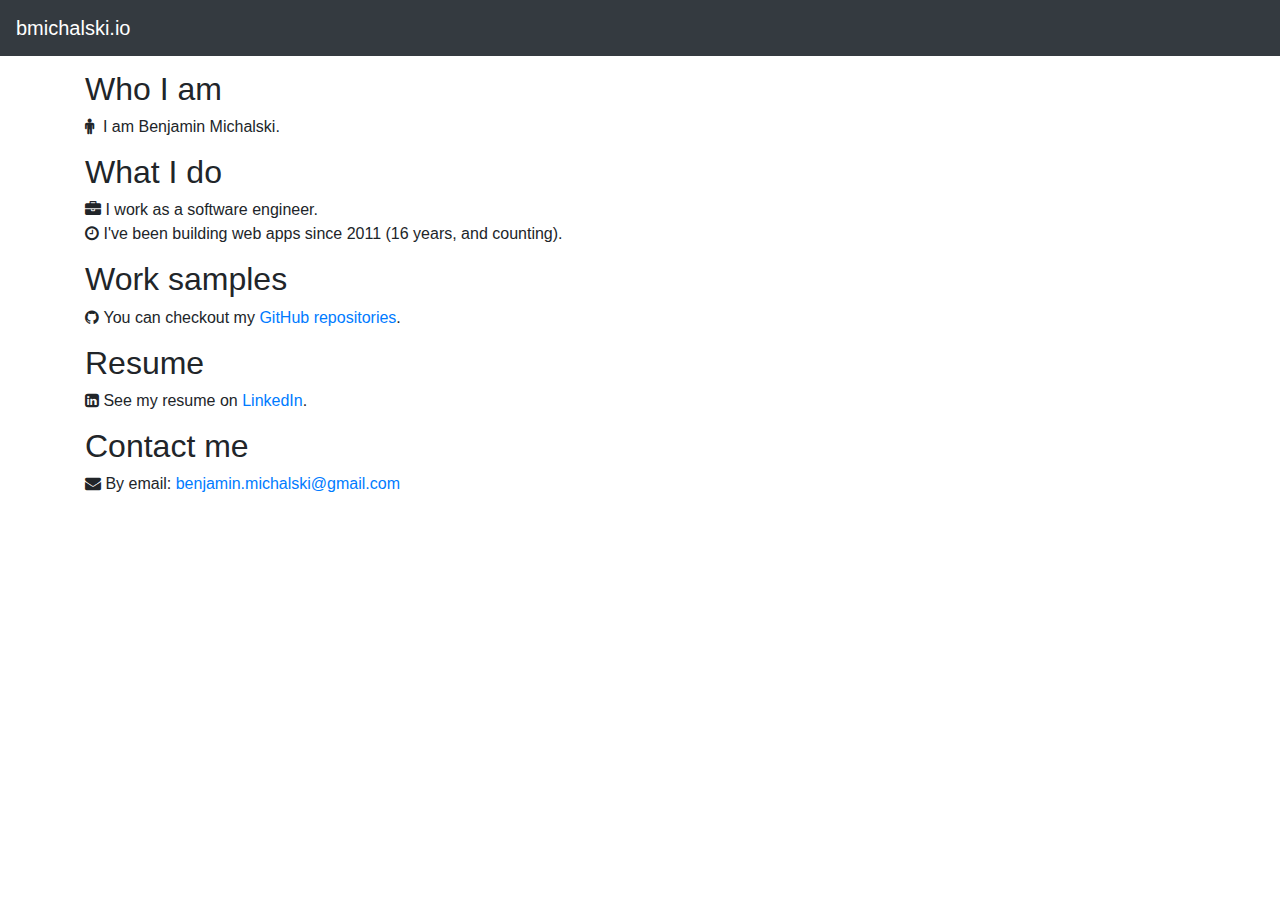
<file: index.html>
<!doctype html>
<html lang="en">
  <head>
    <meta charset="UTF-8" />
    <title>About | bmichalski.io</title>
    <meta name="description" content="About" />
    <link rel="canonical" href="http://bmichalski.io/about" />
    <link type="text/css" rel="stylesheet" href="/css/vendor.min.css" />
    <link type="text/css" rel="stylesheet" href="/css/main.min.css" />
    <script type="text/javascript" src="/js/vendor.min.js"></script>
    <link rel="icon" href="/favicon.ico?v=3" />
  </head>
  <body>
    <header class="navbar navbar-light bg-dark text-white">
      <a class="navbar-brand text-white" href="/">bmichalski.io</a>
    </header>
    <div class="container">
      <h2 id="who-i-am">Who I am</h2>
      <p><i class="fa fa-male"></i>&nbsp;&nbsp;I am Benjamin Michalski.</p>
      <h2 id="what-i-do">What I do</h2>
      <p><i class="fa fa-briefcase"></i>&nbsp;I work as a software engineer.<br><i class="fa fa-clock-o"></i>&nbsp;I&#39;ve been building web apps since 2011<span id="years-counter-wrapper" style="display: none;"> (<span id="years-counter"></span> years, and counting)</span>.</p>
      <h2 id="work-samples">Work samples</h2>
      <p><i class="fa fa-github"></i>&nbsp;You can checkout my <a href="https://github.com/bmichalski">GitHub repositories</a>.</p>
      <h2 id="resume">Resume</h2>
      <p><i class="fa fa-linkedin-square"></i>&nbsp;See my resume on <a href="https://www.linkedin.com/in/benmichalski">LinkedIn</a>.</p>
      <div id="contact-info-wrapper" style="display: none;"><h2>Contact me</h2><span><i class="fa fa-envelope"></i> By email: <a id="email"></a></span></div>
      
      <script type="text/javascript">
        'use strict'
      
        var parts = [
         'b',
         'e',
         'n',
         'j',
         'a',
         'm',
         'i',
         'n',
         '.',
         'm',
         'i',
         'c',
         'h',
         'a',
         'l',
         's',
         'k',
         'i',
         '@',
         'g',
         'm',
         'a',
         'i',
         'l',
         '.',
         'c',
         'o',
         'm',
        ]
      
        var full = parts.join('')
      
        $('#document').ready(function () {
          $('#years-counter').html(((new Date).getFullYear() - 2011) + 1)
      
          $('#email').html(full)
          $('#email').attr('href', 'mailto:' + full)
      
          $('#years-counter-wrapper').show()
          $('#contact-info-wrapper').show()
        })
      </script>
    </div>
  </body>
</html>
</file>
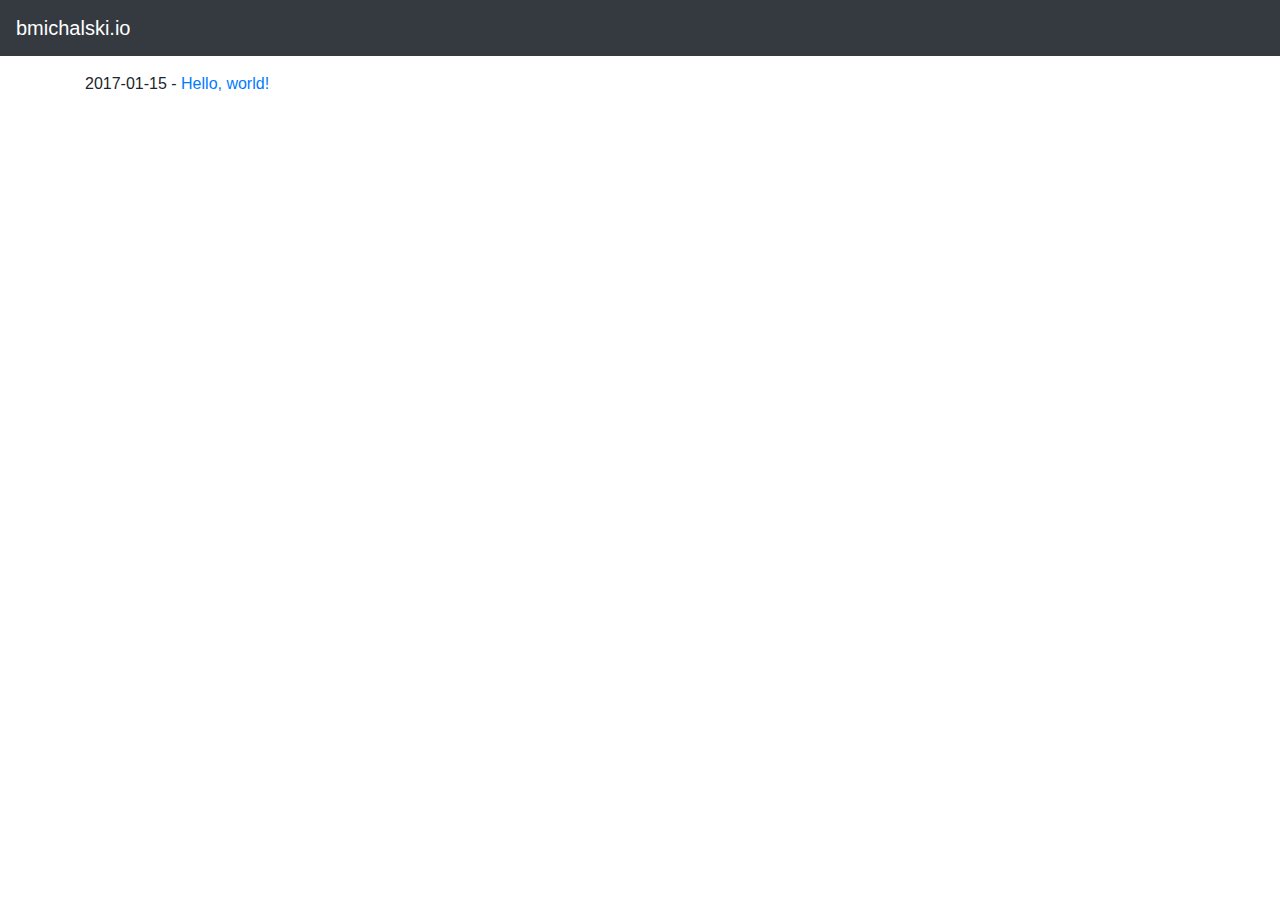
<file: posts/index.html>
<!doctype html>
<html lang="en">
  <head>
    <meta charset="UTF-8" />
    <title>Posts | bmichalski.io</title>
    <meta name="description" content="List of all posts" />
    <link rel="canonical" href="http://bmichalski.io/posts" />
    <link type="text/css" rel="stylesheet" href="/css/vendor.min.css" />
    <link type="text/css" rel="stylesheet" href="/css/main.min.css" />
    <script type="text/javascript" src="/js/vendor.min.js"></script>
    <link rel="icon" href="/favicon.ico?v=3" />
  </head>
  <body>
    <header class="navbar navbar-light bg-dark text-white">
      <a class="navbar-brand text-white" href="/">bmichalski.io</a>
    </header>
    <div class="container">
      <div class="posts">
              2017-01-15 - <a href="/posts/hello-world">Hello, world!</a>
      </div>
    </div>
  </body>
</html>
</file>
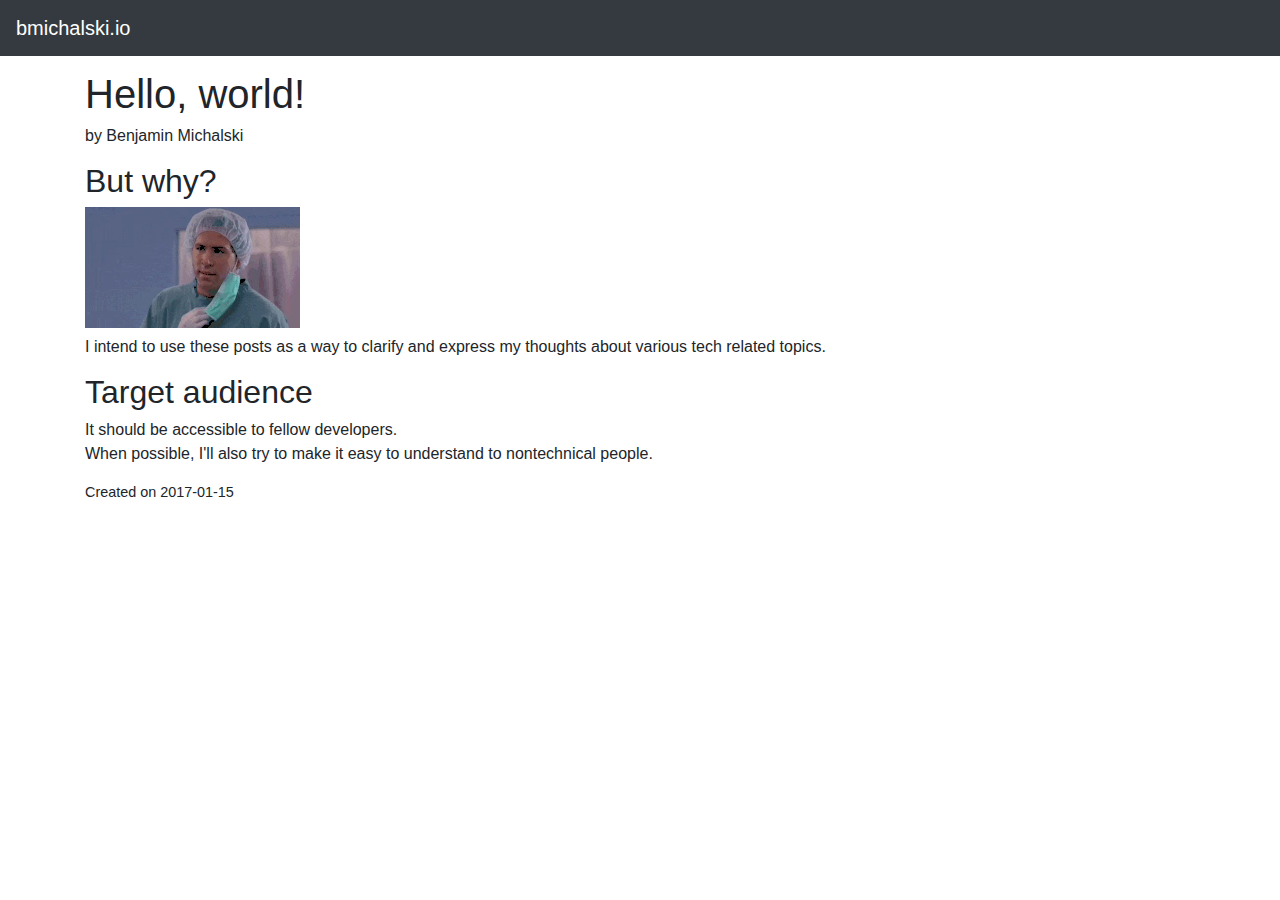
<file: posts/hello-world/index.html>
<!doctype html>
<html lang="en">
  <head>
    <meta charset="UTF-8" />
    <title>Hello, world! | bmichalski.io</title>
    <meta name="description" content="Hello world" />
    <link rel="canonical" href="http://bmichalski.io/posts/hello-world" />
    <link type="text/css" rel="stylesheet" href="/css/vendor.min.css" />
    <link type="text/css" rel="stylesheet" href="/css/main.min.css" />
    <script type="text/javascript" src="/js/vendor.min.js"></script>
    <link rel="icon" href="/favicon.ico?v=3" />
  </head>
  <body>
    <header class="navbar navbar-light bg-dark text-white">
      <a class="navbar-brand text-white" href="/">bmichalski.io</a>
    </header>
    <div class="container">
      <div class="post">
          <div class="header">
              <div class="row">
                  <div class="col-md-12">
                      <h1>Hello, world!</h1>
                  </div>
              </div>
              <div class="row">
                  <div class="col-md-12">
                      by Benjamin Michalski
                  </div>
              </div>
          </div>
          <div class="content row">
              <div class="col-md-12">
                  <h2 id="but-why-">But why?</h2>
      <video autoplay loop><br>  <source src="/img/meme/but-why-215.webm" type="video/webm"><br></video>
      
      <p>I intend to use these posts as a way to clarify and express my thoughts about various tech related topics.</p>
      <h2 id="target-audience">Target audience</h2>
      <p>It should be accessible to fellow developers.<br>When possible, I&#39;ll also try to make it easy to understand to nontechnical people.</p>
      
              </div>
          </div>
          <div class="row">
              <div class="col-md-12 created-at">
                  Created on 2017-01-15
              </div>
          </div>
      </div>
    </div>
  </body>
</html>
</file>
<file: css/main.min.css>
.post .header,header{margin-bottom:1em}.post .created-at{font-size:.9em}
</file>
